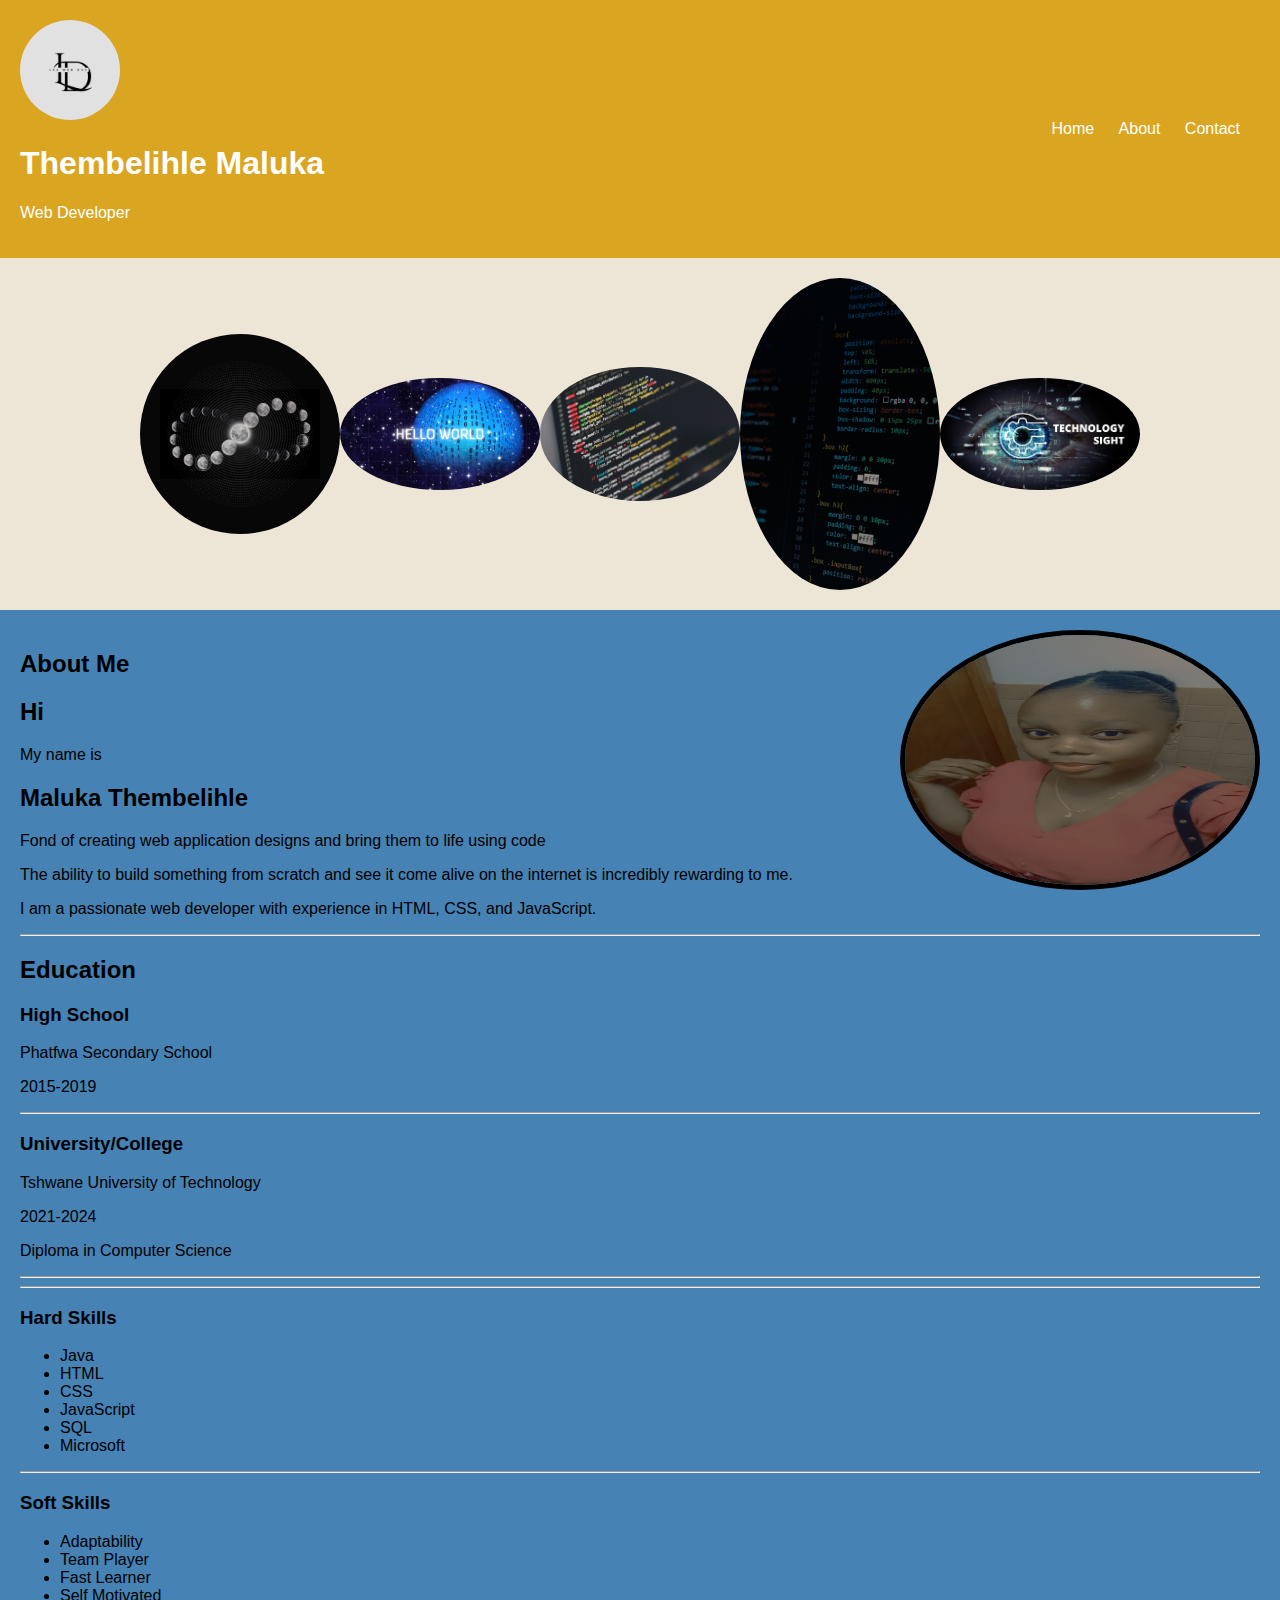
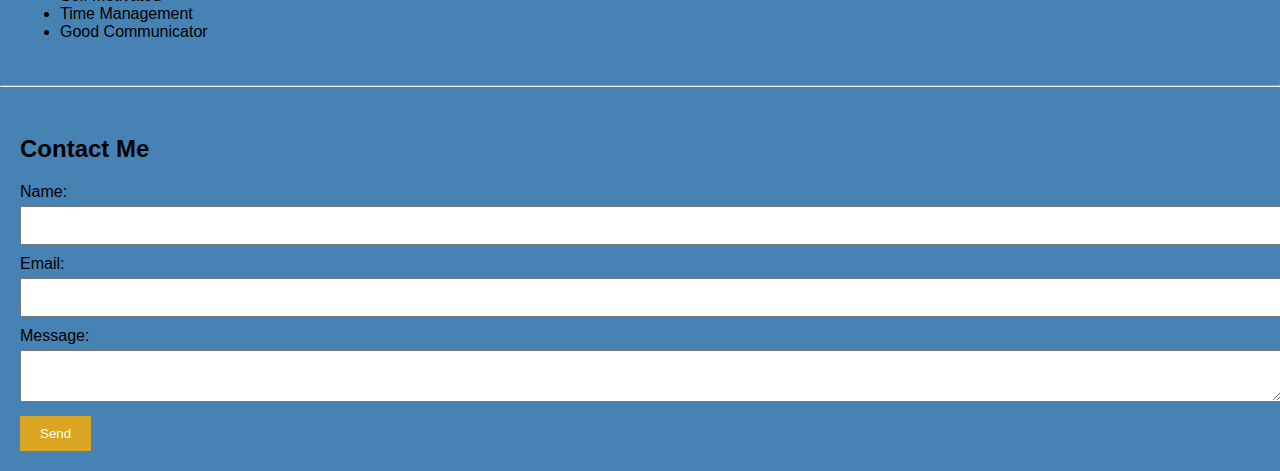
<file: index.html>
<!DOCTYPE html>
<html lang="en">
<head>
  <meta charset="UTF-8">
  <meta name="viewport" content="width=device-width, initial-scale=1.0">
  <title>My Profile</title>
  <link rel="stylesheet" href="style.css">
</head>
<body>
  <header>
    <div class="profile-info">
      <img src="logopic.jpg" alt="Thembelihle" class="logo">
      <h1>Thembelihle Maluka</h1>
      <p>Web Developer</p>
    </div>
    <nav>
      <ul>
        <li><a href="#home">Home</a></li>
        <li><a href="#about">About</a></li>
        <li><a href="#contact">Contact</a></li>
      </ul>
    </nav>
  </header>
  <section id="home">
            <div class="pictures">
                <img src="picture1.png"  class="active">
                <img src="picture2.png" >
                <img src="picture3.jpg" >
                <img src="picture4.png" >
                <img src="picture5.png" >

  </section>
  

  <section id="about">
    <img class="pp" src="picture.jpg" alt="thembelihle">
    <h2>About Me</h2>
    
    <h2>Hi</h2>
            <p>My name is </p>
            
            <h2 id="name">Maluka Thembelihle</h2>
            
            <p>Fond of creating web application designs and bring them to life using code<p>
			<p>The ability to build something from scratch and see it come alive on the internet is incredibly rewarding to me.</p>
            <p>I am a passionate web developer with experience in HTML, CSS, and JavaScript.</p>
            
            <hr>
            <h2>Education</h2>
            <div id="education-list">
              
            </div>
    <hr>
    <div class="skills">
      <h3>Hard Skills</h3>
      <ul id="hard-skills">
        
      </ul>
      <hr>
      <h3>Soft Skills</h3>
      <ul id="soft-skills">
        
      </ul>
    </div>
  </section>
<hr>

     

  <section id="contact">
    <h2>Contact Me</h2>
    <form action="https://formspree.io/f/xleqawez" method="POST">
      <label for="myName">Name:</label>
      <input type="text" id="myName" name="name" required>
      <label for="email">Email:</label>
      <input type="email" id="email" name="email" required>
      <label for="message">Message:</label>
      <textarea id="message" name="message" required></textarea>
      <button type="submit">Send</button>
    </form>
  </section>

 
  <script src="index.js"></script>
</body>
</html>
</file>
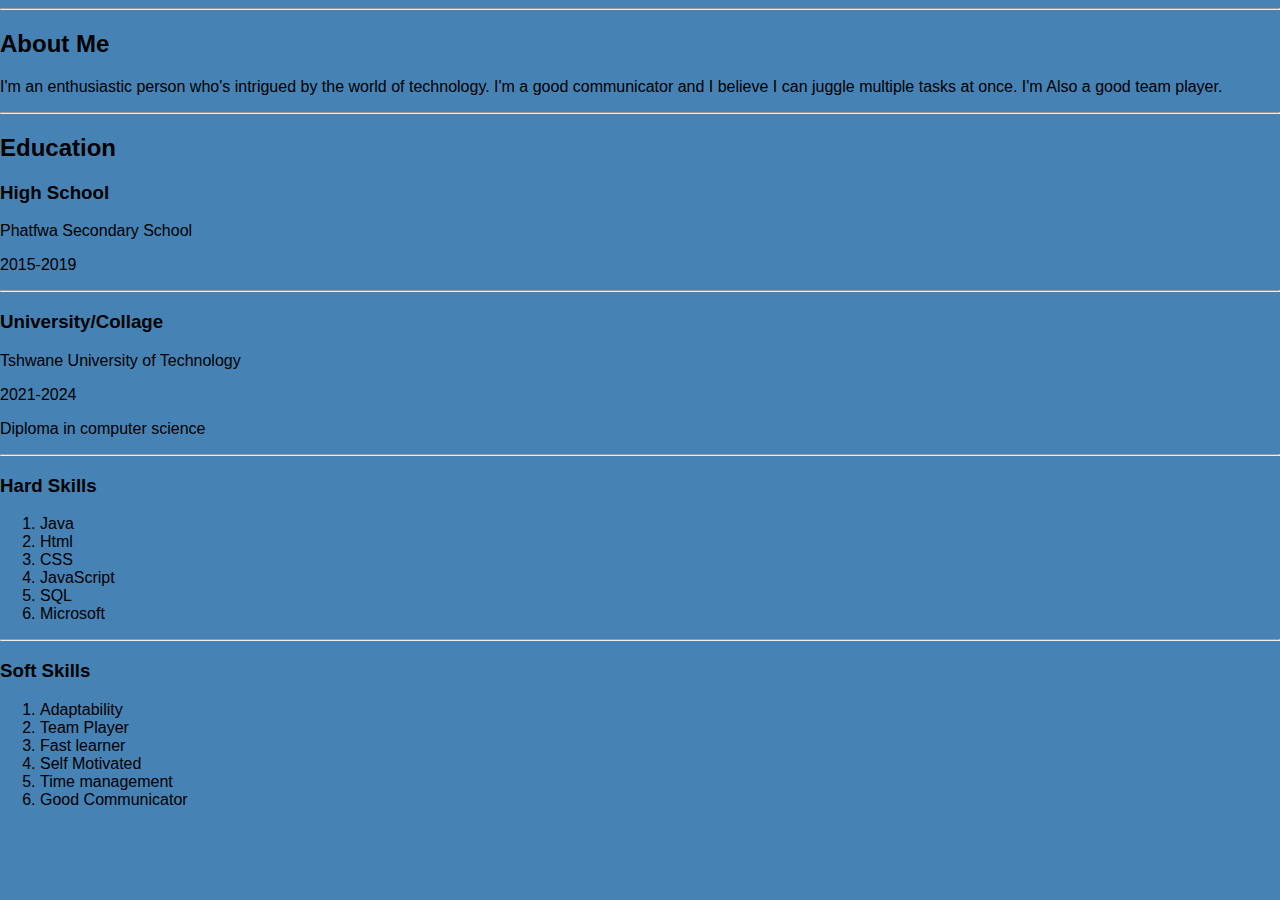
<file: about.html>
<!DOCTYPE html>
<html lang="en">
<head>
    <meta charset="UTF-8">
    <meta name="viewport" content="width=device-width, initial-scale=1.0">
    <title>About</title>
    <link rel="stylesheet" href="style.css">
</head>
<body>
    <hr>
    <div class="about">
        <h2>About Me</h2>
        <p>I'm an enthusiastic person who's intrigued by the
            world of technology. I'm a good communicator and I believe
            I can juggle multiple tasks at once. I'm Also a good team player.
             </p>
             <hr>
             <h2>Education</h2>
             <h3>High School</h3>
             <p>Phatfwa Secondary School </p>
             <p>2015-2019</p>
             <hr>
             <h3>University/Collage</h3>
             <p>Tshwane University of Technology</p>
             <p>2021-2024</p>
             <p>Diploma in computer science
            </p>
    </div>
    <hr>
    <div class="skills">
        
        <h3>Hard Skills</h3>
        <ol>
            <li>Java</li>
            <li>Html</li>
            <li>CSS</li>
            <li>JavaScript</li>
            <li>SQL</li>
            <li>Microsoft</li>
        </ol>
        <hr>
        <h3>Soft Skills</h3>
        <ol>
            <li>Adaptability</li>
            <li>Team Player</li>
            <li>Fast learner</li>
            <li>Self Motivated</li>
            <li>Time management</li>
            <li>Good Communicator</li>
        </ol>
    </div>
    
</body>
</html>
</file>
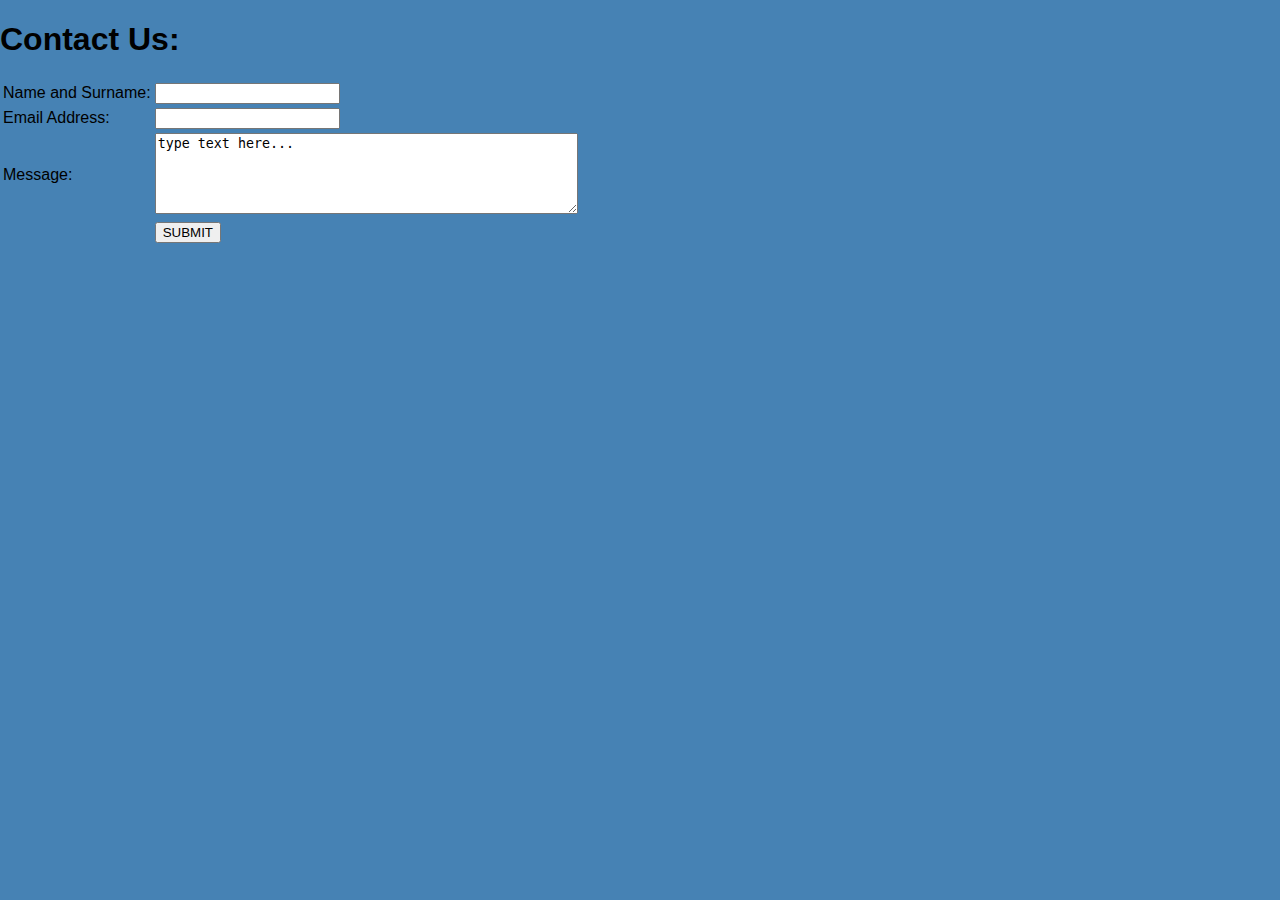
<file: contact.html>
<!DOCTYPE html>
<html lang="en">
<head>
    <meta charset="UTF-8">
    <meta name="viewport" content="width=device-width, initial-scale=1.0">
    <title>contacts</title>
    <link rel="stylesheet" href="style.css">
</head>
<body>
    <h1>Contact Us:</h1>
    <table>
        <tr>
            <td>Name and Surname:</td>
            <td><input type="text" name="name"/></td>
        </tr>
        <tr>
            <td>Email Address:</td>
            <td><input type="text" name="email"/></td>
        </tr>
        <tr>
            <td>Message:</td>
            <td><textarea name="textarea" rows="5" cols="50">type text here...</textarea></td>
        </tr>
        <tr>
            <td></td>
            <td><input type="submit" value="SUBMIT"/></td>
        </tr>
    </table>
</body>
</html>
</file>
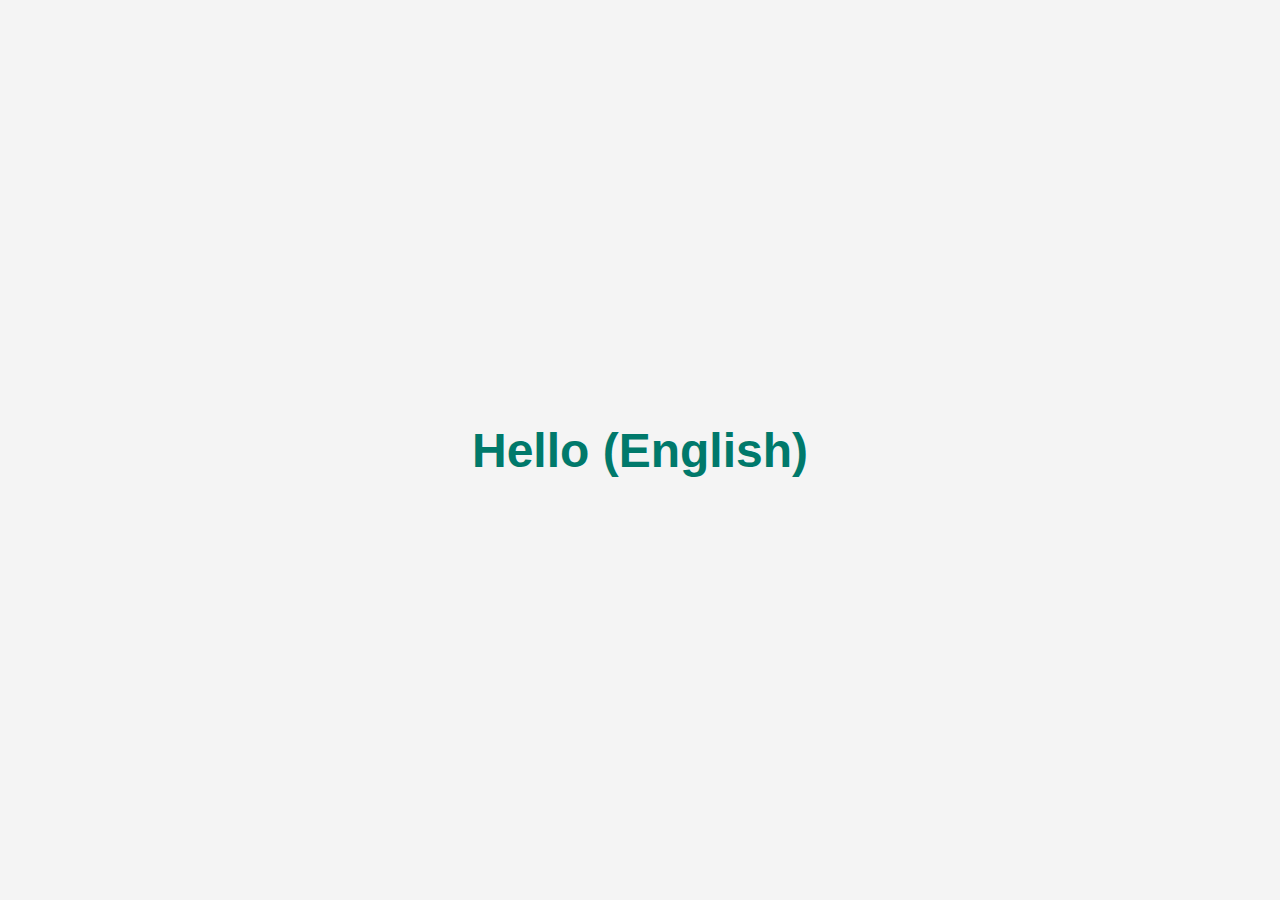
<file: exploring.html>
<!DOCTYPE html>
<html lang="en">
<head>
  <meta charset="UTF-8" />
  <meta name="viewport" content="width=device-width, initial-scale=1.0"/>
  <title>SA Greetings - Bounce Animation</title>
  <style>
    body {
      background-color: #f4f4f4;
      margin: 0;
      font-family: Arial, sans-serif;
      height: 100vh;
      display: flex;
      justify-content: center;
      align-items: center;
    }

    #greeting {
      font-size: 3rem;
      color: #00796b;
      text-align: center;
      animation: bounce 1s ease;
    }

    @keyframes bounce {
      0%   { transform: scale(0.5); opacity: 0; }
      50%  { transform: scale(1.2); opacity: 1; }
      100% { transform: scale(1); }
    }
  </style>
</head>
<body>

  <h1 id="greeting">Hello (English)</h1>

  <script>
    const greetings = [
      "Hello (English)",
      "Sawubona (Zulu)",
      "Dumela (Sesotho/Setswana)",
      "Molo (Xhosa)",
      "Avuxeni (Xitsonga)",
      "Ndaa / Aa (Venda)",
      "Thobela (Sepedi)",
      "Hallo (Afrikaans)",
      "Sanibonani (Zulu - plural)",
      "Abusheni (Xitsonga - informal)",
      "Lotjhani (Ndebele)"
    ];

    let index = 0;
    const greetingElement = document.getElementById("greeting");

    function showGreeting() {
      // Update text
      greetingElement.textContent = greetings[index];

      // Restart bounce animation
      greetingElement.style.animation = "none";
      greetingElement.offsetHeight; // force reflow
      greetingElement.style.animation = "bounce 1s ease";

      // Move to next greeting
      index = (index + 1) % greetings.length;
    }

    // Initial load
    showGreeting();

    // Change every 3 seconds
    setInterval(showGreeting, 3000);
  </script>

</body>
</html>
</file>
<file: style.css>
body {
    font-family: Arial, sans-serif;
    margin: 0;
    padding: 0;
    background-color: rgb(70, 130, 180);
  }
  
  header {
    background-color: goldenrod;
    color: #fff;
    padding: 20px;
    display: flex;
    justify-content: space-between;
    align-items: center;
  }
  #home{
    display: flex;
    justify-content: center;
    align-items: center;
    background-color: #ede6d6;

  }
  .pictures{
    display: flex;
    justify-content: space-between;
    align-items: center;
  }
  .pictures img{
    width: 200px;
    height: 200x;
    border-radius: 50%;
  }
  
  
  .profile-info img {
    width: 100px;
    height: 100px;
    border-radius: 50%;
  }
  
  nav ul {
    list-style-type: none;
    padding: 0;
  }
  
  nav ul li {
    display: inline;
    margin-right: 20px;
  }
  
  nav ul li a {
    color: #fff;
    text-decoration: none;
  }
  li a:hover{
    color: orangered;
    transition: 0.5s;
}
  
  section {
    padding: 20px;
  }
  
  form label {
    display: block;
    margin-bottom: 5px;
  }
  
  form input,
  form textarea {
    width: 100%;
    padding: 10px;
    margin-bottom: 10px;
  }
  
  form button {
    padding: 10px 20px;
    background-color: goldenrod;
    color: #fff;
    border: none;
    cursor: pointer;
  }
  .pp {
    width: 350px;
    height: 250px;
    border-radius: 50%;
    border: 5px solid black;
    overflow: hidden;
    
    float: right;


  }
</file>
